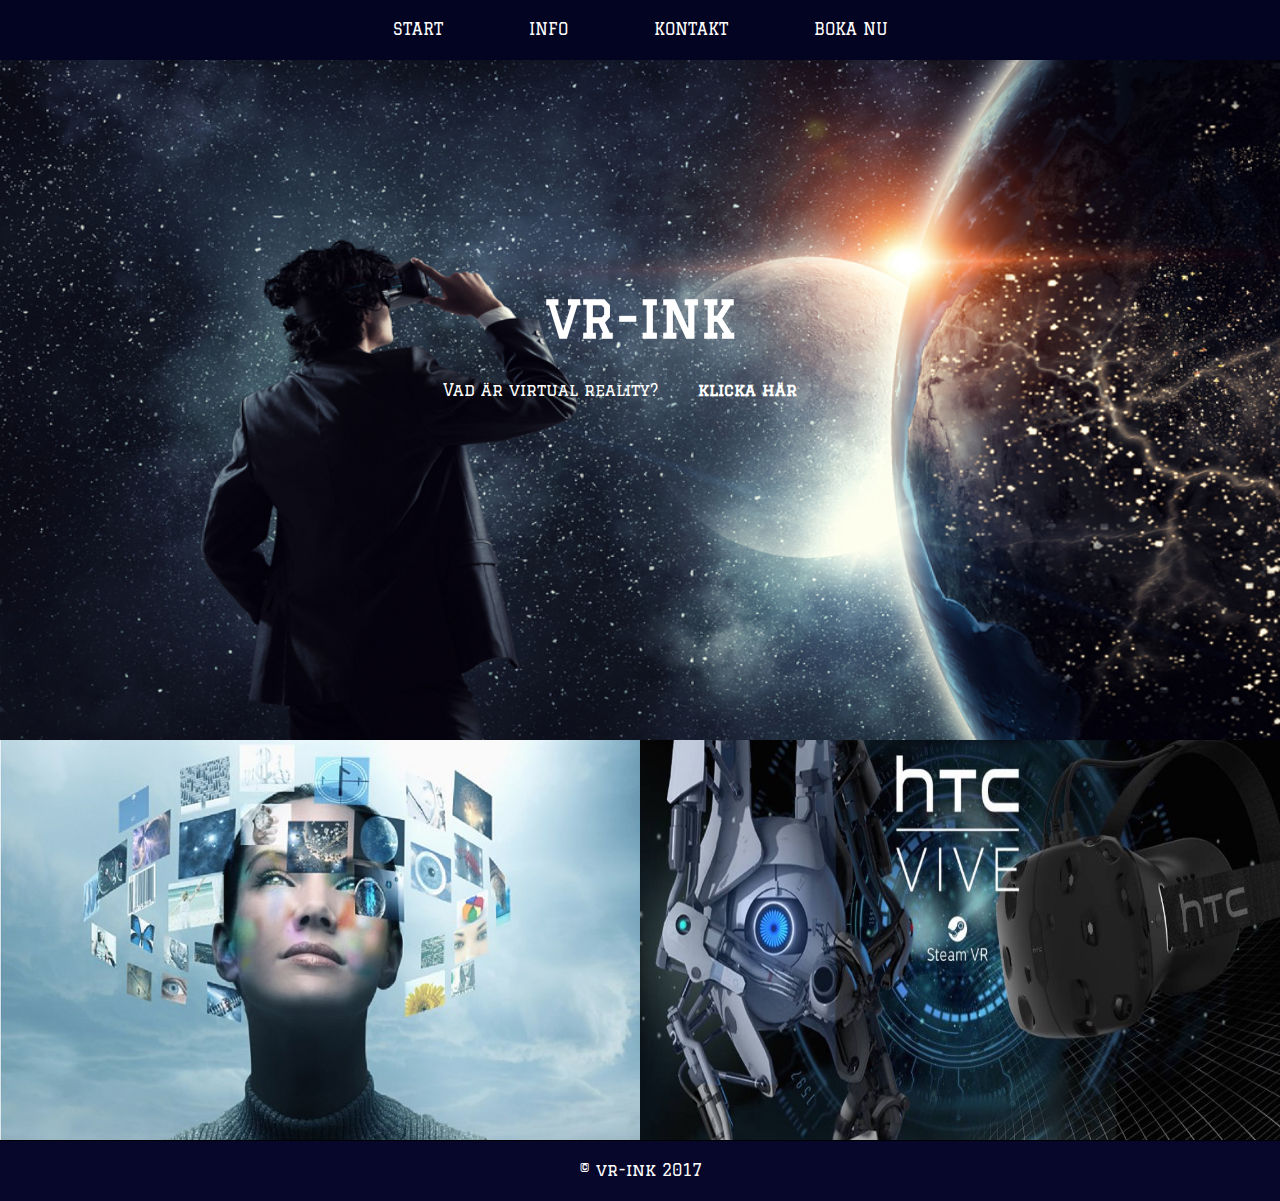
<file: index.html>
<html>
    <head>
        <meta charset="utf-8">
        <link rel="stylesheet" type="text/css" href="style.css">
        <link href="https://fonts.googleapis.com/css?family=Graduate" rel="stylesheet">
        <meta name="viewport" content="width=device-width", initial-scale="1", shrink-to-fit="no">
        <script src="https://w3schools.com/lib/w3.js"></script>
    </head>

    <body>

        <div id="container">
            
            <div id="navbar">

                <a href="index.html">START</a>
                <a href="info.html">INFO</a>
                <a href="kontakt.html">KONTAKT</a>
                <a href="boka.html">BOKA NU</a>

            </div>


                <div id="bild1">

                    <h1 id="hrubrik">VR-INK</h1>
                    <p id="prubrik">Vad är virtual reality?<a href="info.html" style="font-weight:bold; text-align:center;">klicka här</a></p>
                   

                </div>

        


                <div id="bild2">
    

                </div>


                <div id="bild3">

                </div>

                <div style="clear:both;"></div>

                <div id="footer">
                        &copy; vr-ink 2017
                </div>




        </div>    
    </body>
</html>
</file>
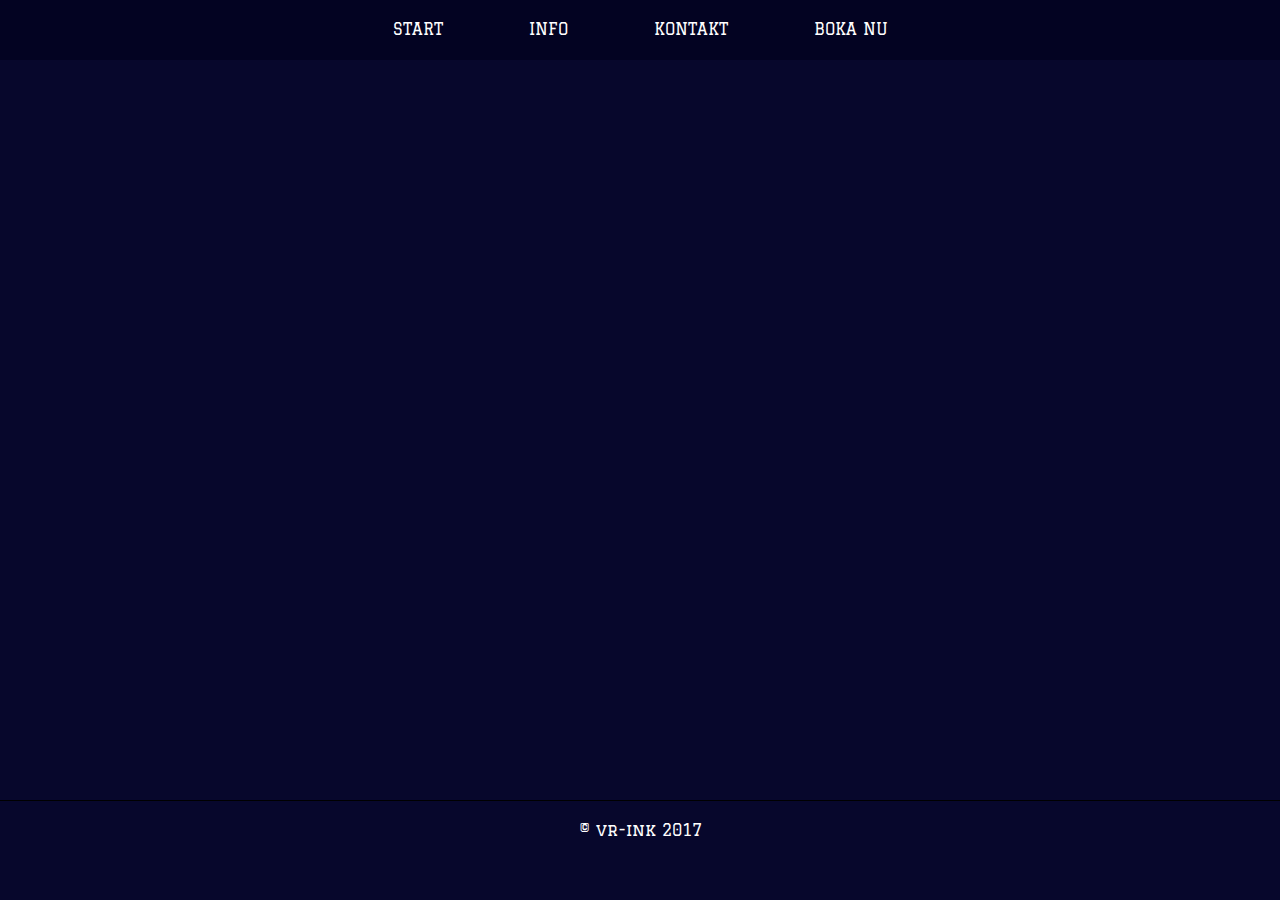
<file: boka.html>
<html>
        <head>
            <meta charset="utf-8">
            <link rel="stylesheet" type="text/css" href="style.css">
            <link href="https://fonts.googleapis.com/css?family=Graduate" rel="stylesheet">
            <meta name="viewport" content="width=device-width", initial-scale="1", shrink-to-fit="no">
            <script src="https://w3schools.com/lib/w3.js"></script>
        </head>
    
        <body>
    
            <div id="container">
                
                <div id="navbar">
    
                    <a href="index.html">START</a>
                    <a href="info.html">INFO</a>
                    <a href="kontakt.html">KONTAKT</a>
                    <a href="boka.html">BOKA NU</a>
    
                </div>
    
    

                    <iframe frameborder="0" width="100%" height="800px"
                     src="https://www.adventurehero.se/widget/5878a96c8abe130000afdaea">
                        <p>Tyvärr har din webbläsare har inte stöd för att visa bokningsvyn</p>
                    </iframe>

    
    
    
                    <div style="clear:both;"></div>
                    
    
                    <div id="footer">
                            &copy; vr-ink 2017
                    </div>
    
    
    
    
            </div>    
        </body>
    </html>
</file>
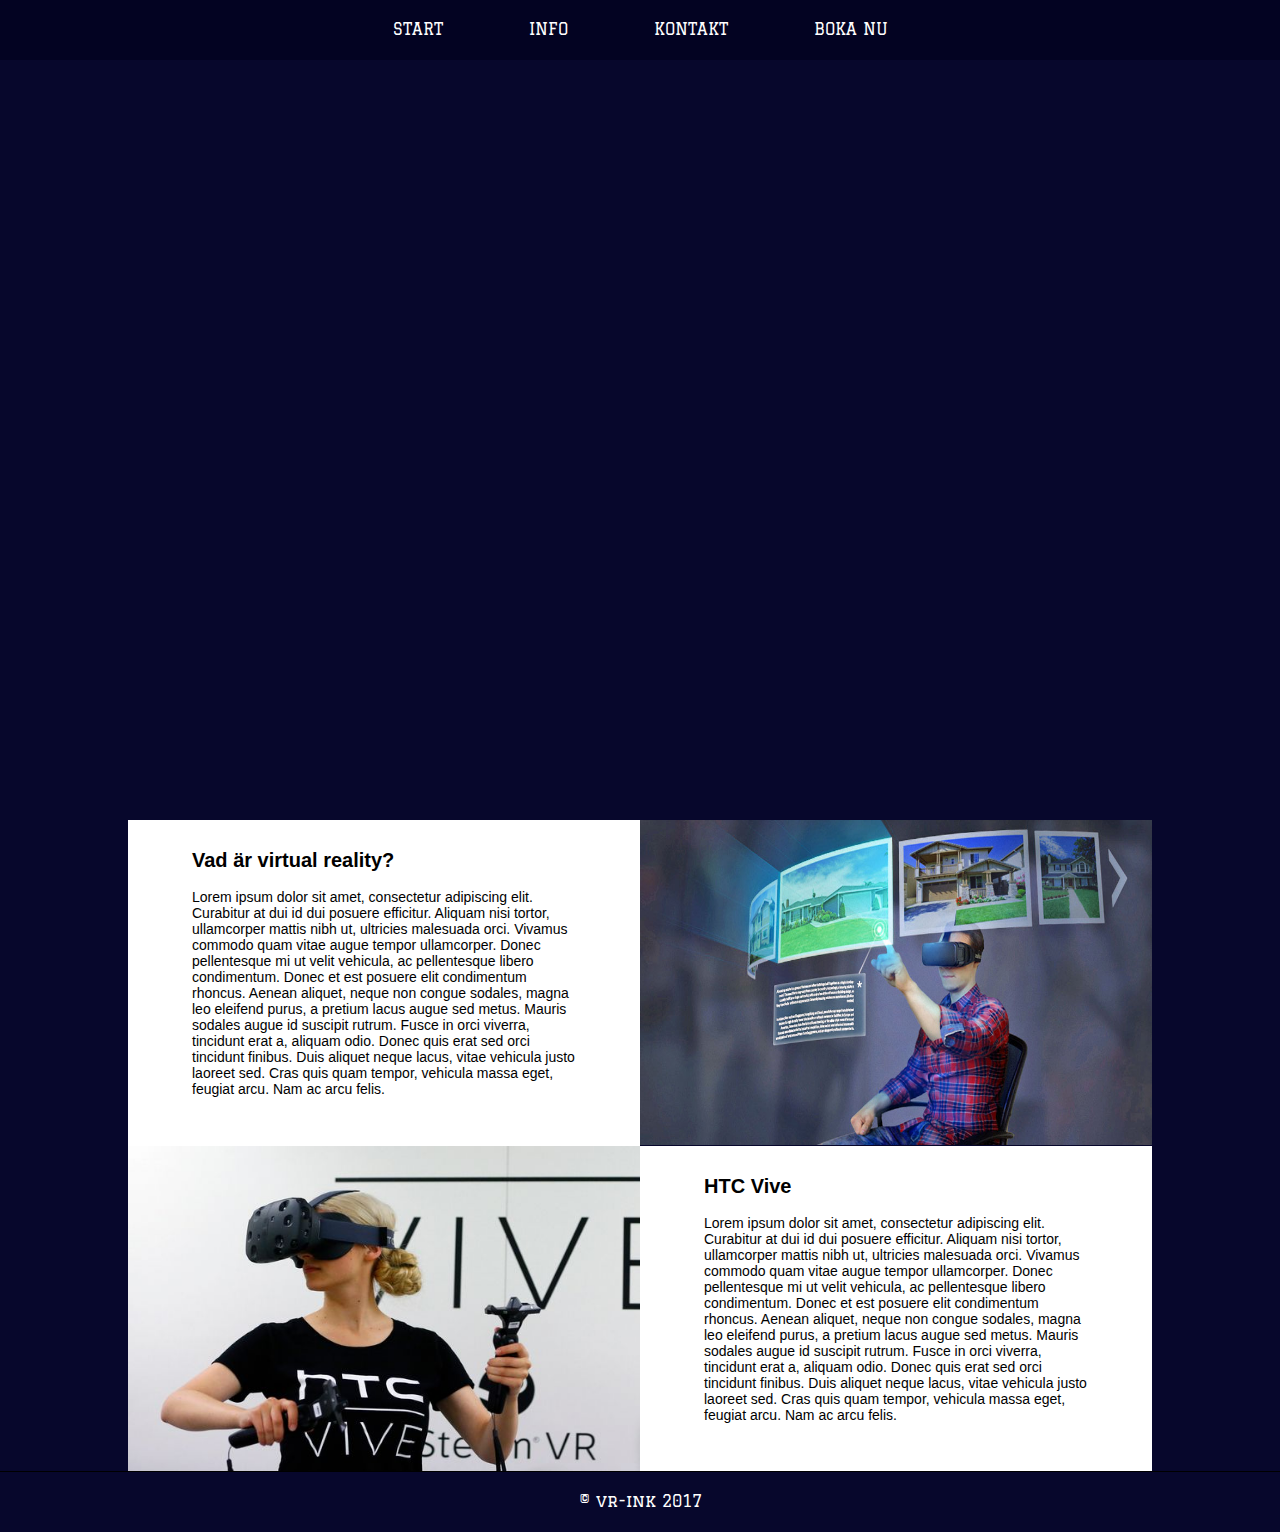
<file: info.html>
<html>
    <head>
        <meta charset="utf-8">
        <link rel="stylesheet" type="text/css" href="style.css">
        <link href="https://fonts.googleapis.com/css?family=Graduate" rel="stylesheet">
        <meta name="viewport" content="width=device-width", initial-scale="1", shrink-to-fit="no">
        <script src="https://w3schools.com/lib/w3.js"></script>
    </head>

    <body>

        <div id="container">
            
            <div id="navbar">

                <a href="index.html">START</a>
                <a href="info.html">INFO</a>
                <a href="kontakt.html">KONTAKT</a>
                <a href="boka.html">BOKA NU</a>

            </div>


                <div id="videodiv">
                        <iframe width="90%" height="90%" src="https://www.youtube.com/embed/qYfNzhLXYGc" style="margin-top:70px;"
                         frameborder="0" allowfullscreen>
                        </iframe>

                </div>

        


                <div id="textinfo1">

                    <h2 style="font-family:arial; font-size:20px;">Vad är virtual reality?</h2>

                    <p style="font-family:Arial, Helvetica, sans-serif; font-size:14px;">
                        Lorem ipsum dolor sit amet, consectetur adipiscing elit.
                        Curabitur at dui id dui posuere efficitur. Aliquam nisi tortor,
                        ullamcorper mattis nibh ut, ultricies malesuada orci. Vivamus
                        commodo quam vitae augue tempor ullamcorper. Donec pellentesque
                        mi ut velit vehicula, ac pellentesque libero condimentum.
                        Donec et est posuere elit condimentum rhoncus. Aenean aliquet,
                        neque non congue sodales, magna leo eleifend purus, a pretium
                        lacus augue sed metus. Mauris sodales augue id suscipit rutrum.
                        Fusce in orci viverra, tincidunt erat a, aliquam odio. Donec quis
                        erat sed orci tincidunt finibus. Duis aliquet neque lacus, vitae
                        vehicula justo laoreet sed. Cras quis quam tempor, vehicula massa eget,
                        feugiat arcu. Nam ac arcu felis.</p>
    

                </div>


                <div id="bildinfo1">

                </div>


                <div style="clear:both;"></div>



                <div id="bildinfo2">

                </div>


                <div id="textinfo2">

                    <h2 style="font-family:arial; font-size:20px;">HTC Vive</h2>

                    <p style="font-family:Arial, Helvetica, sans-serif; font-size:14px;">
                       Lorem ipsum dolor sit amet, consectetur adipiscing elit. Curabitur at dui id dui 
                       posuere efficitur. Aliquam nisi tortor, ullamcorper mattis nibh ut, ultricies
                       malesuada orci. Vivamus commodo quam vitae augue tempor ullamcorper. Donec pellentesque
                       mi ut velit vehicula, ac pellentesque libero condimentum. Donec et est posuere elit
                       condimentum rhoncus. Aenean aliquet, neque non congue sodales, magna leo eleifend
                       purus, a pretium lacus augue sed metus. Mauris sodales augue id suscipit rutrum.
                       Fusce in orci viverra, tincidunt erat a, aliquam odio. Donec quis erat sed orci
                       tincidunt finibus. Duis aliquet neque lacus, vitae vehicula justo laoreet sed.
                       Cras quis quam tempor, vehicula massa eget, feugiat arcu. Nam ac arcu felis.</p>
                   

                </div>


                <div style="clear:both;"></div>
                

                <div id="footer">
                        &copy; vr-ink 2017
                </div>




        </div>    
    </body>
</html>
</file>
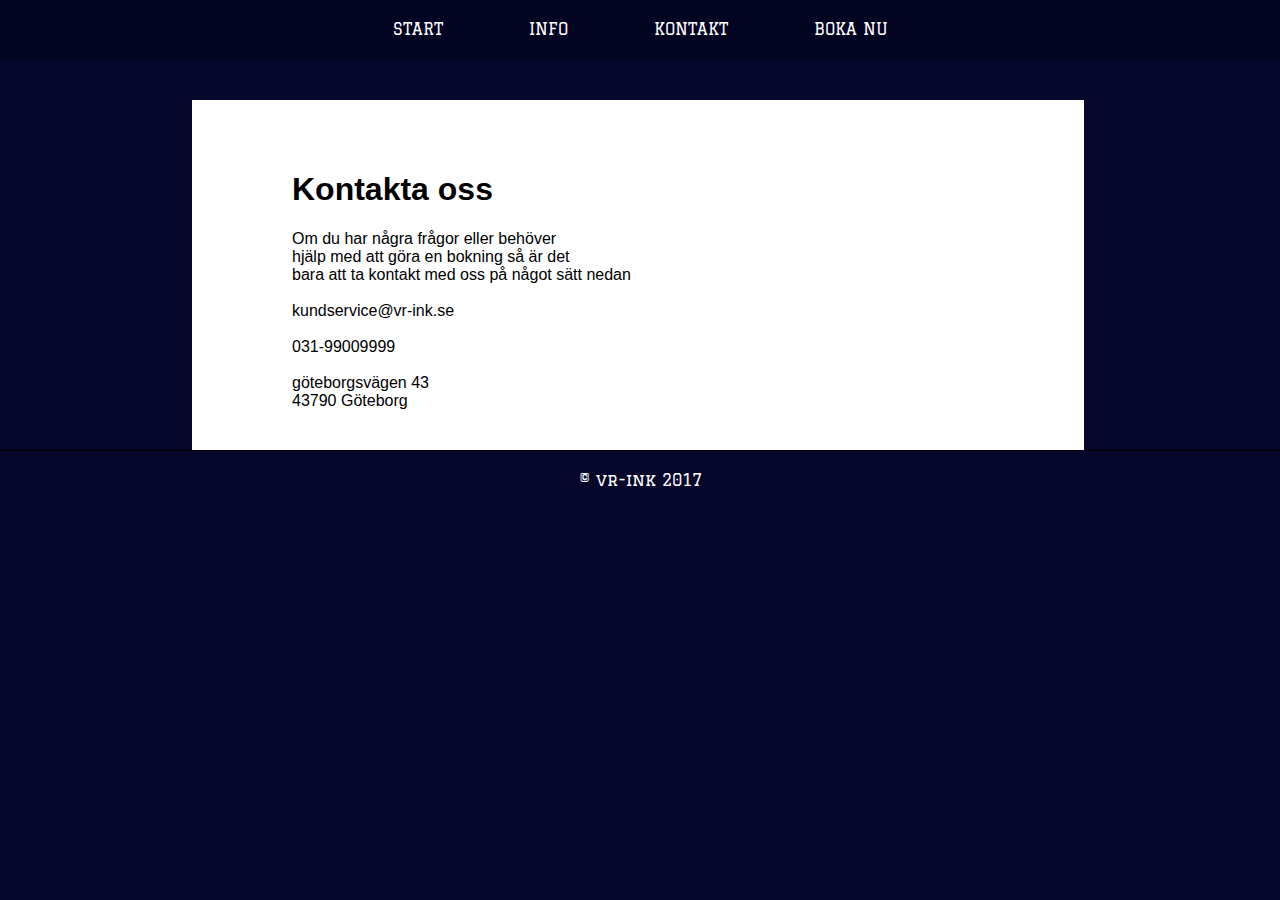
<file: kontakt.html>
<html>
        <head>
            <meta charset="utf-8">
            <link rel="stylesheet" type="text/css" href="style.css">
            <link href="https://fonts.googleapis.com/css?family=Graduate" rel="stylesheet">
            <meta name="viewport" content="width=device-width", initial-scale="1", shrink-to-fit="no">
            <script src="https://w3schools.com/lib/w3.js"></script>
        </head>
    
        <body>
    
            <div id="container">
                
                <div id="navbar">
    
                    <a href="index.html">START</a>
                    <a href="info.html">INFO</a>
                    <a href="kontakt.html">KONTAKT</a>
                    <a href="boka.html">BOKA NU</a>
    
                </div>
    
    
                    <div id="content">

                        <ul>
                            
                        
                        <li><h1>Kontakta oss</h1></li>

                    
                            <li>Om du har några frågor eller behöver</br>
                                 hjälp med att göra en bokning så är det</br>
                                  bara att ta kontakt med oss på något sätt nedan</li>
                        </br>
                           <li>kundservice@vr-ink.se</li>
                        </br>
                             <li>031-99009999</li>
                        </br>
                            <li>göteborgsvägen 43</li>
                            <li>43790 Göteborg</li>
                        </ul>
                            
    
                    </div>
    
    
    
                    <div style="clear:both;"></div>
                    
    
                    <div id="footer">
                            &copy; vr-ink 2017
                    </div>
    
    
    
    
            </div>    
        </body>
    </html>
</file>
<file: style.css>
body{
    margin:0px;
    padding:0px;
    background-color:#07072C;
    font-family: 'Graduate', cursive;
}

#container{
    width:100%;
    height:auto;

}

#navbar{
    width:100%;
    height:40px;
    background-color:#030322;
    color:#FFFFFF;
    padding-top:20px;
    position: fixed;
    top:0;
    text-align:center;
}

a{
    text-decoration: none;
    color:#FFFFFF;
    padding:0px 40px 0px 40px;
}

#hrubrik{
    text-align:center;
    padding-top:250px;
    color:white;
    font-size:50px;
}

#prubrik{
    text-align:center;
    margin:auto;
    color:white;
}


#bild1 {
    margin-top:40px;
    width:100%;
    height:700px;
    background-image: url("VRnew.jpg");
    background-size: 100% 100%;
    background-repeat: no-repeat;
}


#bild2{
    width:50%;
    height:400px;
    background-image: url("vr2.jpg");
    float:left;
    background-size: 100% 100%;
    background-repeat: no-repeat;
    
}

#bild3{
    width:50%;
    height:400px;
    background-image: url("vr3.jpg");
    float:left;
    background-size: 100% 100%;
    background-repeat: no-repeat;


    
}

#footer{
    width:100%;
    height:40px;
    background-color:#07072C;
    color:#FFFFFF;
    padding-top:20px;
    border-top: 1px solid #000000;
    text-align:center;

}


/*page2-info*/


#videodiv{
    width:90%;
    height:90%;
    margin-top:70px;
    text-align:center;
    margin:auto;
}

#textinfo1{
    width:30%;
    margin-left:10%;
    height:300px;
    background-color:white;
    float:left;
    margin-top:10px;
    padding:1% 5% 1% 5%;
    font-family: Arial, Helvetica, sans-serif;

}

#bildinfo1{
    width:40%;
    height:325px;
    background-image: url("vr4.jpg");
    float:left;
    background-size: 100% 100%;
    background-repeat: no-repeat;
    margin-top:10px;
}

#bildinfo2{
    width:40%;
    height:325px;
    margin-left:10%;
    margin-top:0px;
    background-image: url("vr5.jpg");
    float:left;
    background-size: 100% 100%;
    background-repeat: no-repeat;
}

#textinfo2{
    width:30%;
    height:300px;
    background-color:white;
    color:black;
    float:left;
    margin-top:0px;
    padding:1% 5% 1% 5%;
    font-family: Arial, Helvetica, sans-serif;
}


/*sida 3 kontakt*/

#content{
    width:65%;
    height:300px;
    background-color:white;
    margin-top:100px;
    margin-left:15%;
    font-family: Arial, Helvetica, sans-serif;
    padding-top:50px;
    padding-left:60px;
}



ul{
    list-style: none;
}


@media (max-width:960px) {


   #container{
      width:100%;
      height:100%;
      display:block;
    }

    #navbar{
        width:100%;
        height:40px;
        padding-top:20px;
        padding:10px 0px 10px 0px;
       

    }

    #hrubrik, prubrik{
        padding-top:130px;
        font-size:25px;
    }
    
    #bild2, #bild3{
        width:50%;
        height:25%;
    }



    #bild1{
        width:100%;
        height:50%;
        margin-top:70px;
        padding:0%;
    }

    #videodiv, iframe{
        width:100%;
        height:80%;
        margin:auto;
        margin-left:10px;
        margin-top:10px;
    }

    #textinfo1{
        width:100%;
        height:50%;
        display:block;
        float:left;
        padding-bottom:10px;
        margin:auto;
        margin-top:0px;
    }

    #bildinfo1{
        width:110%;
        height:50%;
        display:block;
        float:left;
        margin:auto;

    }

    #bildinfo2{
        width:110%;
        height:50%;
        display:block;
        float:left;
        margin:auto;
    }

    #textinfo2{
        width:100%;
        height:50%;
        display:block;
        float:left;
        padding-bottom:10px;
        margin:auto;
        margin-top:0px;
    }

    #content{
        width:85%;
        height:60%;
        margin:auto;
       
    }


    }
</file>
